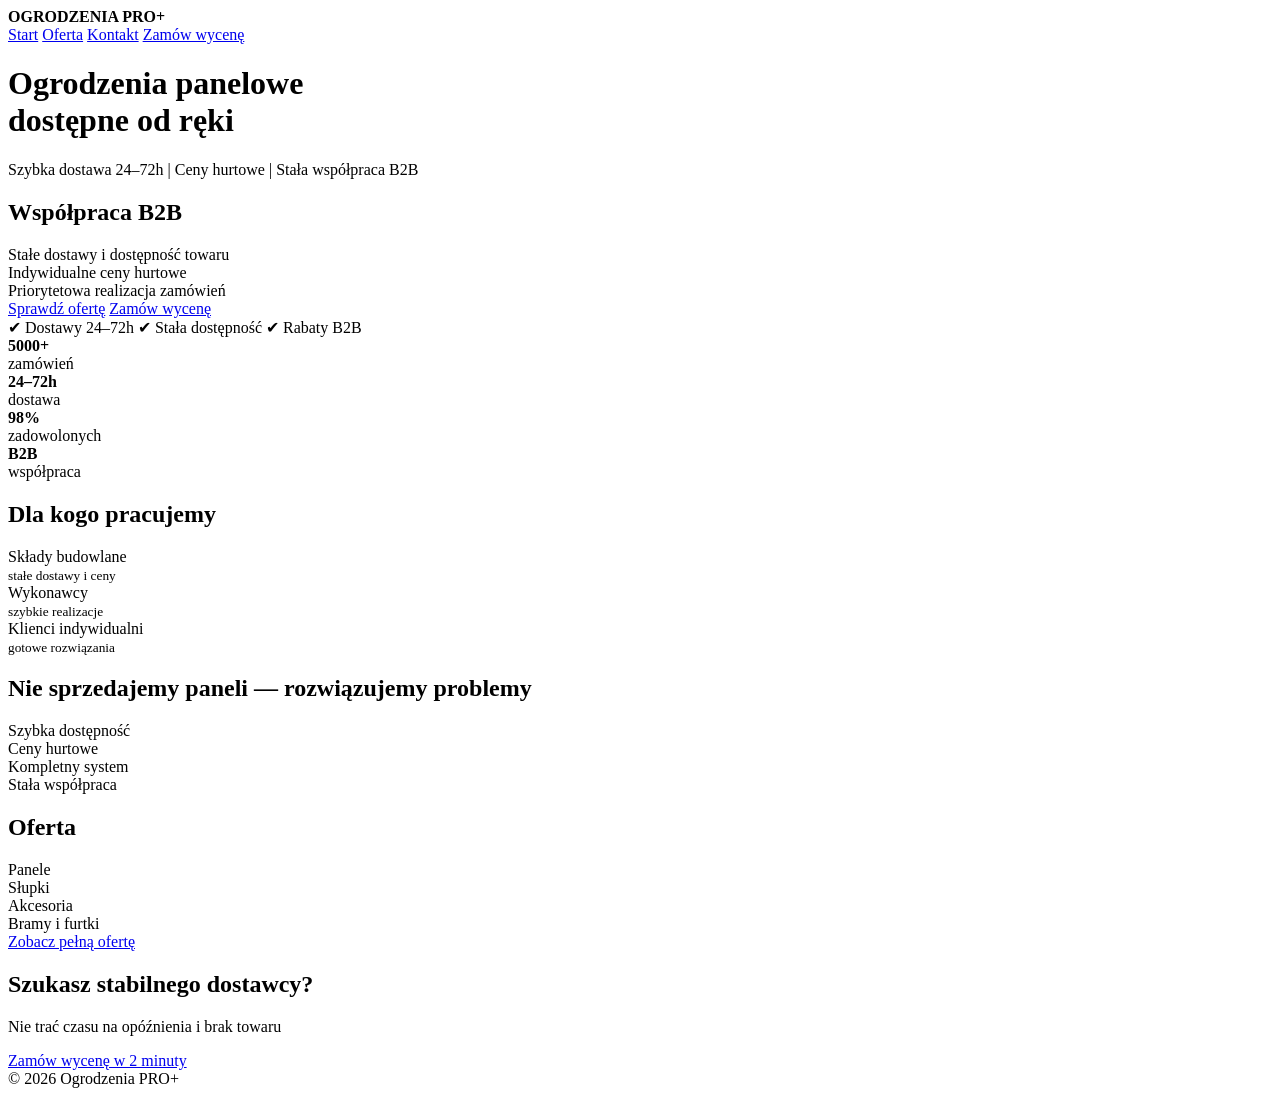
<file: index.html>
<!DOCTYPE html>
<html lang="pl">
<head>
<meta charset="UTF-8">
<title>Ogrodzenia PRO+</title>
<link rel="stylesheet" href="style.css">
</head>
<body>

<nav class="sticky">
  <div class="container nav">
    <b>OGRODZENIA PRO+</b>
    <div>
      <a href="index.html">Start</a>
      <a href="oferta.html">Oferta</a>
      <a href="kontakt.html">Kontakt</a>
      <a href="kontakt.html" class="btn small">Zamów wycenę</a>
    </div>
  </div>
</nav>

<header class="hero">
  <div class="overlay"></div>
  <div class="container hero-content">
    <h1>Ogrodzenia panelowe <br><span>dostępne od ręki</span></h1>
    <p>Szybka dostawa 24–72h | Ceny hurtowe | Stała współpraca B2B</p>
<section class="container">
  <h2>Współpraca B2B</h2>
  <div class="grid-3">
    <div class="card">Stałe dostawy i dostępność towaru</div>
    <div class="card">Indywidualne ceny hurtowe</div>
    <div class="card">Priorytetowa realizacja zamówień</div>
  </div>
</section>

    <div class="cta">
      <a href="oferta.html" class="btn">Sprawdź ofertę</a>
      <a href="kontakt.html" class="btn outline">Zamów wycenę</a>
    </div>

    <div class="trust">
      <span>✔ Dostawy 24–72h</span>
      <span>✔ Stała dostępność</span>
      <span>✔ Rabaty B2B</span>
    </div>
  </div>
</header>

<section class="stats">
  <div class="container grid-4">
    <div><b>5000+</b><br>zamówień</div>
    <div><b>24–72h</b><br>dostawa</div>
    <div><b>98%</b><br>zadowolonych</div>
    <div><b>B2B</b><br>współpraca</div>
  </div>
</section>

<section class="container">
  <h2>Dla kogo pracujemy</h2>
  <div class="grid-3">
    <div class="card">Składy budowlane<br><small>stałe dostawy i ceny</small></div>
    <div class="card">Wykonawcy<br><small>szybkie realizacje</small></div>
    <div class="card">Klienci indywidualni<br><small>gotowe rozwiązania</small></div>
  </div>
</section>

<section class="dark">
  <div class="container">
    <h2>Nie sprzedajemy paneli — rozwiązujemy problemy</h2>
    <div class="grid-4">
      <div class="card">Szybka dostępność</div>
      <div class="card">Ceny hurtowe</div>
      <div class="card">Kompletny system</div>
      <div class="card">Stała współpraca</div>
    </div>
  </div>
</section>

<section class="container">
  <h2>Oferta</h2>
  <div class="grid-4">
    <div class="card">Panele</div>
    <div class="card">Słupki</div>
    <div class="card">Akcesoria</div>
    <div class="card">Bramy i furtki</div>
  </div>

  <div class="center">
    <a href="oferta.html" class="btn">Zobacz pełną ofertę</a>
  </div>
</section>

<section class="cta-section">
  <div class="container">
    <h2>Szukasz stabilnego dostawcy?</h2>
    <p>Nie trać czasu na opóźnienia i brak towaru</p>
    <a href="kontakt.html" class="btn big">Zamów wycenę w 2 minuty</a>
  </div>
</section>

<footer>
  © 2026 Ogrodzenia PRO+
</footer>

</body>
</html>
</file>
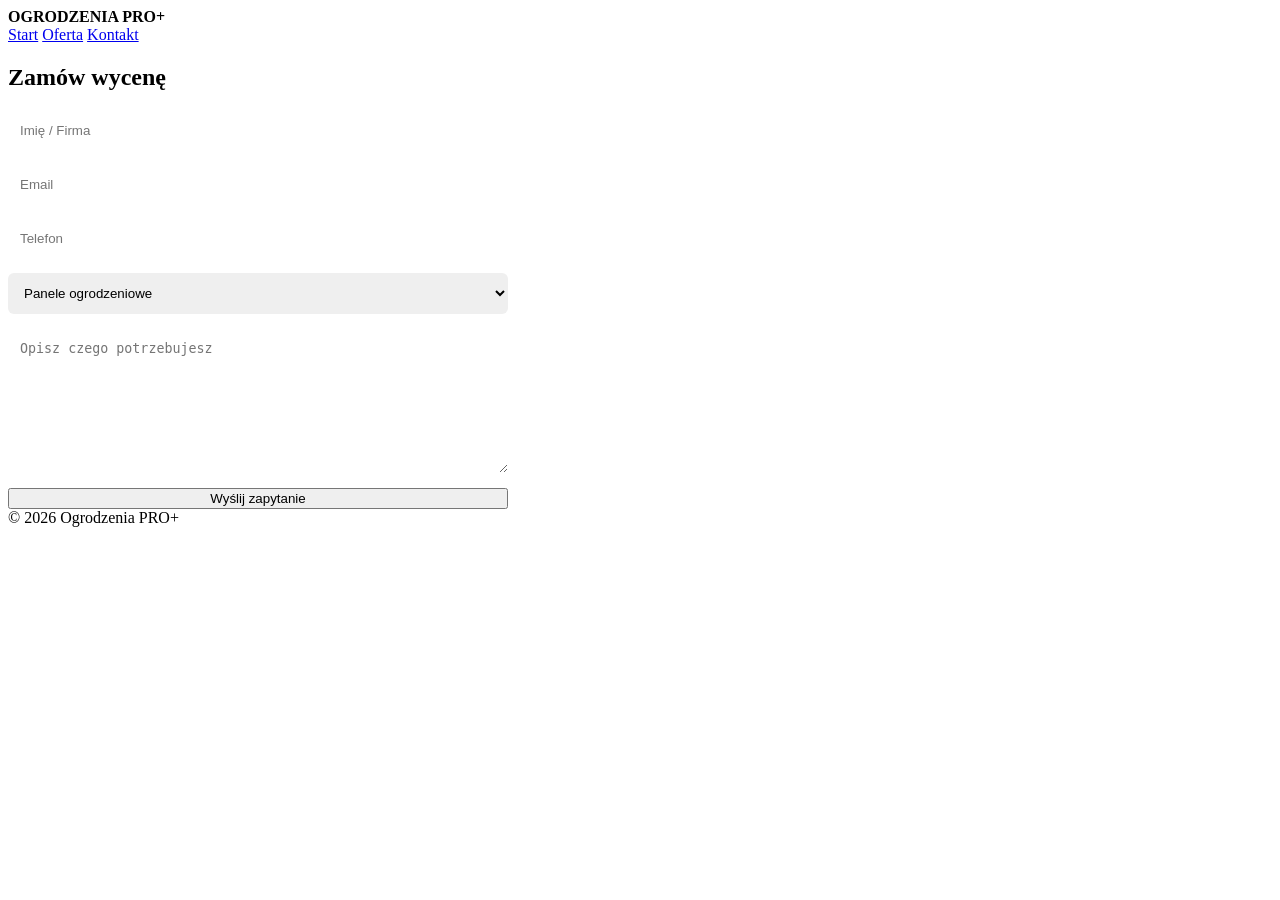
<file: kontakt.html>
<!DOCTYPE html>
<html lang="pl">
<head>
<meta charset="UTF-8">
<title>Zamów wycenę</title>
<link rel="stylesheet" href="style.css">
</head>
<body>

<nav class="sticky">
  <div class="container nav">
    <b>OGRODZENIA PRO+</b>
    <div>
      <a href="index.html">Start</a>
      <a href="oferta.html">Oferta</a>
      <a href="kontakt.html">Kontakt</a>
    </div>
  </div>
</nav>

<section class="container">
  <h1>Zamów wycenę</h1>

  <form action="https://formspree.io/f/yourID" method="POST" class="form">
    
    <input type="text" name="name" placeholder="Imię / Firma" required>
    <input type="email" name="email" placeholder="Email" required>
    <input type="text" name="phone" placeholder="Telefon">

    <select name="typ">
      <option>Panele ogrodzeniowe</option>
      <option>Kompletny system</option>
      <option>Hurt / współpraca</option>
    </select>

    <textarea name="message" placeholder="Opisz czego potrzebujesz"></textarea>

    <button type="submit" class="btn big">Wyślij zapytanie</button>
  </form>

</section>

<footer>
  © 2026 Ogrodzenia PRO+
</footer>

</body>
</html>
</file>
<file: style.css>
.form {
  display:flex;
  flex-direction:column;
  gap:15px;
  max-width:500px;
}

.form input,
.form textarea,
.form select {
  padding:12px;
  border-radius:6px;
  border:none;
}

.form textarea {
  height:120px;
}
</file>
